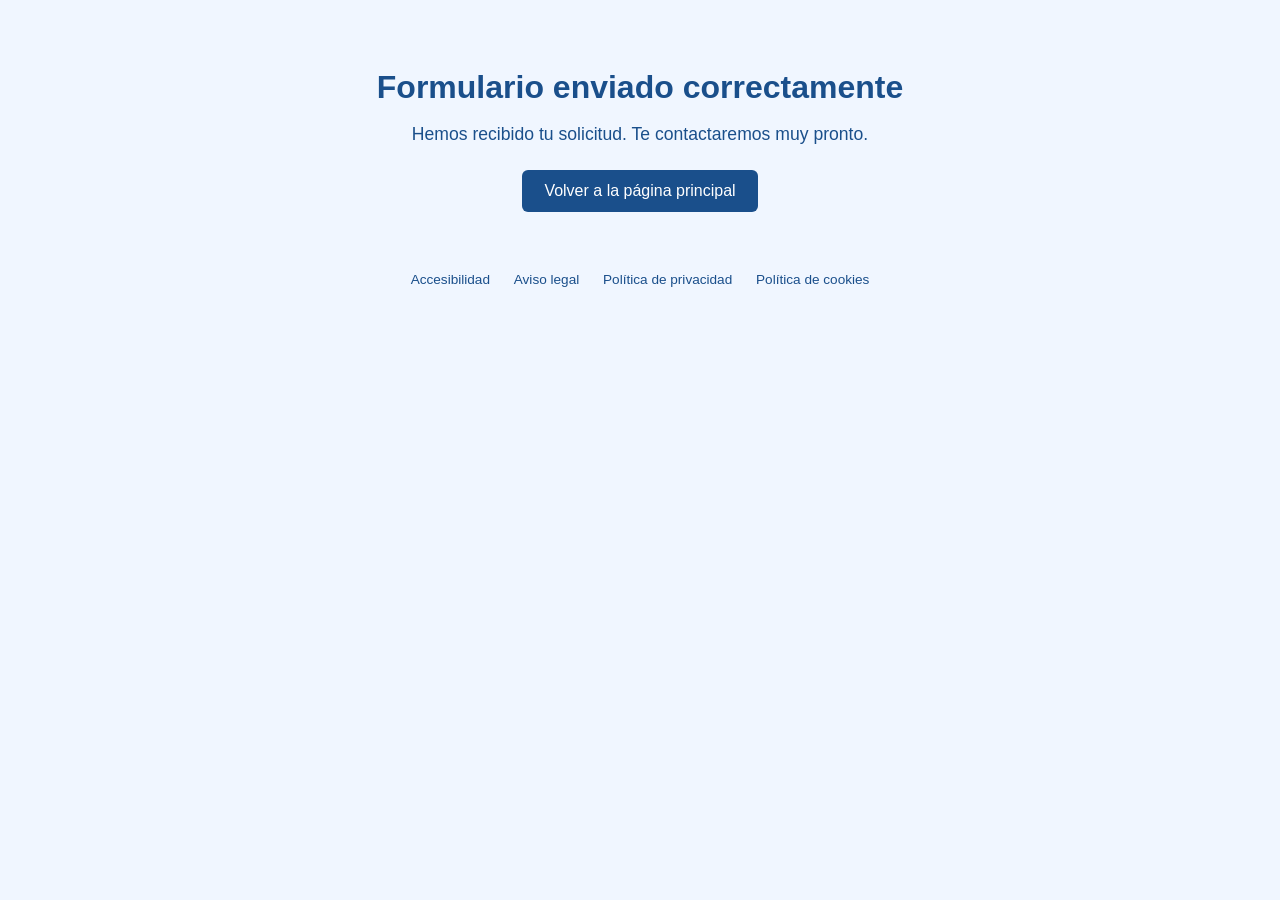
<file: gracias.html>
<!DOCTYPE html>
<html lang="es">
<head>
<meta charset="UTF-8">
<meta name="viewport" content="width=device-width, initial-scale=1.0">
<title>Gracias</title>

<style>
    body {
        font-family: Arial, sans-serif;
        text-align: center;
        padding: 40px;
        background: #f0f6ff;
        color: #1a4f8b;
    }

    h1 {
        font-size: 2rem;
        margin-bottom: 10px;
    }

    p {
        font-size: 1.1rem;
        margin-bottom: 25px;
    }

    a.boton-volver {
        display: inline-block;
        padding: 12px 22px;
        background: #1a4f8b;
        color: white;
        text-decoration: none;
        border-radius: 6px;
        font-size: 1rem;
    }

    a.boton-volver:hover {
        background: #14406d;
    }

    footer {
        text-align:center;
        padding:20px;
        margin-top:40px;
        font-size:0.85rem;
        color:#555;
    }

    footer a {
        color: #1a4f8b;
        text-decoration: none;
        margin: 0 10px;
    }

    footer a:hover {
        text-decoration: underline;
    }
</style>
</head>

<body>

    <h1>Formulario enviado correctamente</h1>
    <p>Hemos recibido tu solicitud. Te contactaremos muy pronto.</p>

    <a class="boton-volver" href="https://informaticaaluche.github.io/cursos-de-verano-26/">
        Volver a la página principal
    </a>

    <footer>
        <a href="https://www.informaticaaluche.com/accesibilidad/">Accesibilidad</a>
        <a href="https://www.informaticaaluche.com/aviso-legal/">Aviso legal</a>
        <a href="https://www.informaticaaluche.com/politica-privacidad/">Política de privacidad</a>
        <a href="https://www.informaticaaluche.com/politica-de-cookies/">Política de cookies</a>
    </footer>

</body>
</html>
</file>
